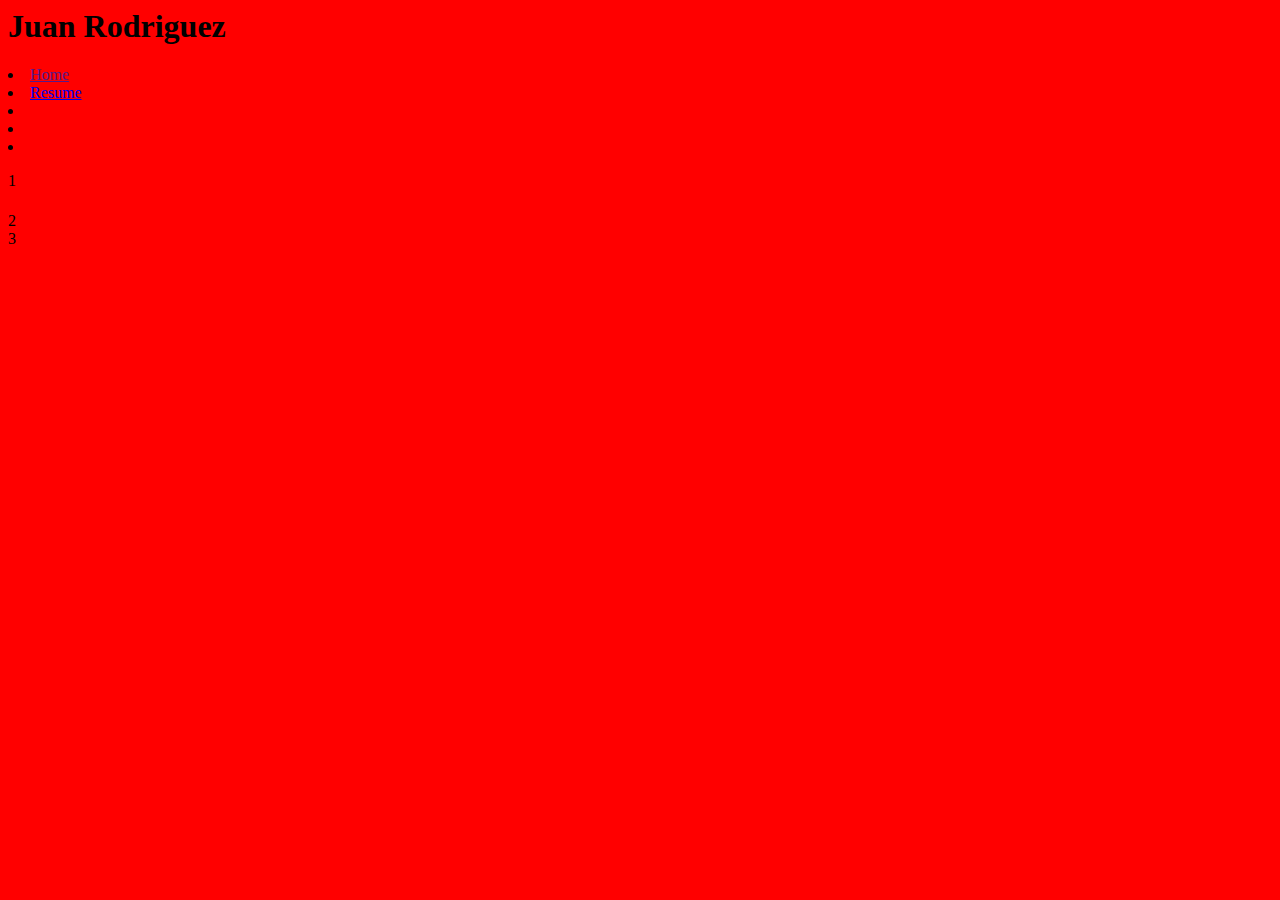
<file: index.html>
<html lang="en">
<head>
  <meta charset="UTF-8">
  <meta http-equiv="X-UA-Compatible" content="IE=edge">
  <meta name="viewport" content="width=device-width, initial-scale=1.0">
  <title>Portfolio</title>
  <link rel="stylesheet" href="./styles.css">
</head>
<body>
 <h1>Juan Rodriguez</h1>
 <div class="main">
  <nav><ul></ul>
  <li><a href="">Home</a></li>
  <li><a href="./resume.html">Resume</a></li>
  <li><a href=""></a></li>
  <li><a href=""></a></li>
  <li><a href=""></a></li></nav>
  <div>
  </div>
  <p class="main">1

    <h1 class="main"></h1>
  </p>
  <div>2</div>
  <div>3</div>
</div>
<div class="secondary"></div>

</body>
</html>
</file>
<file: styles.css>
body {
  background-color: red;
}
div.main div{
  display: flex;
  justify-content: ;
}
</file>
